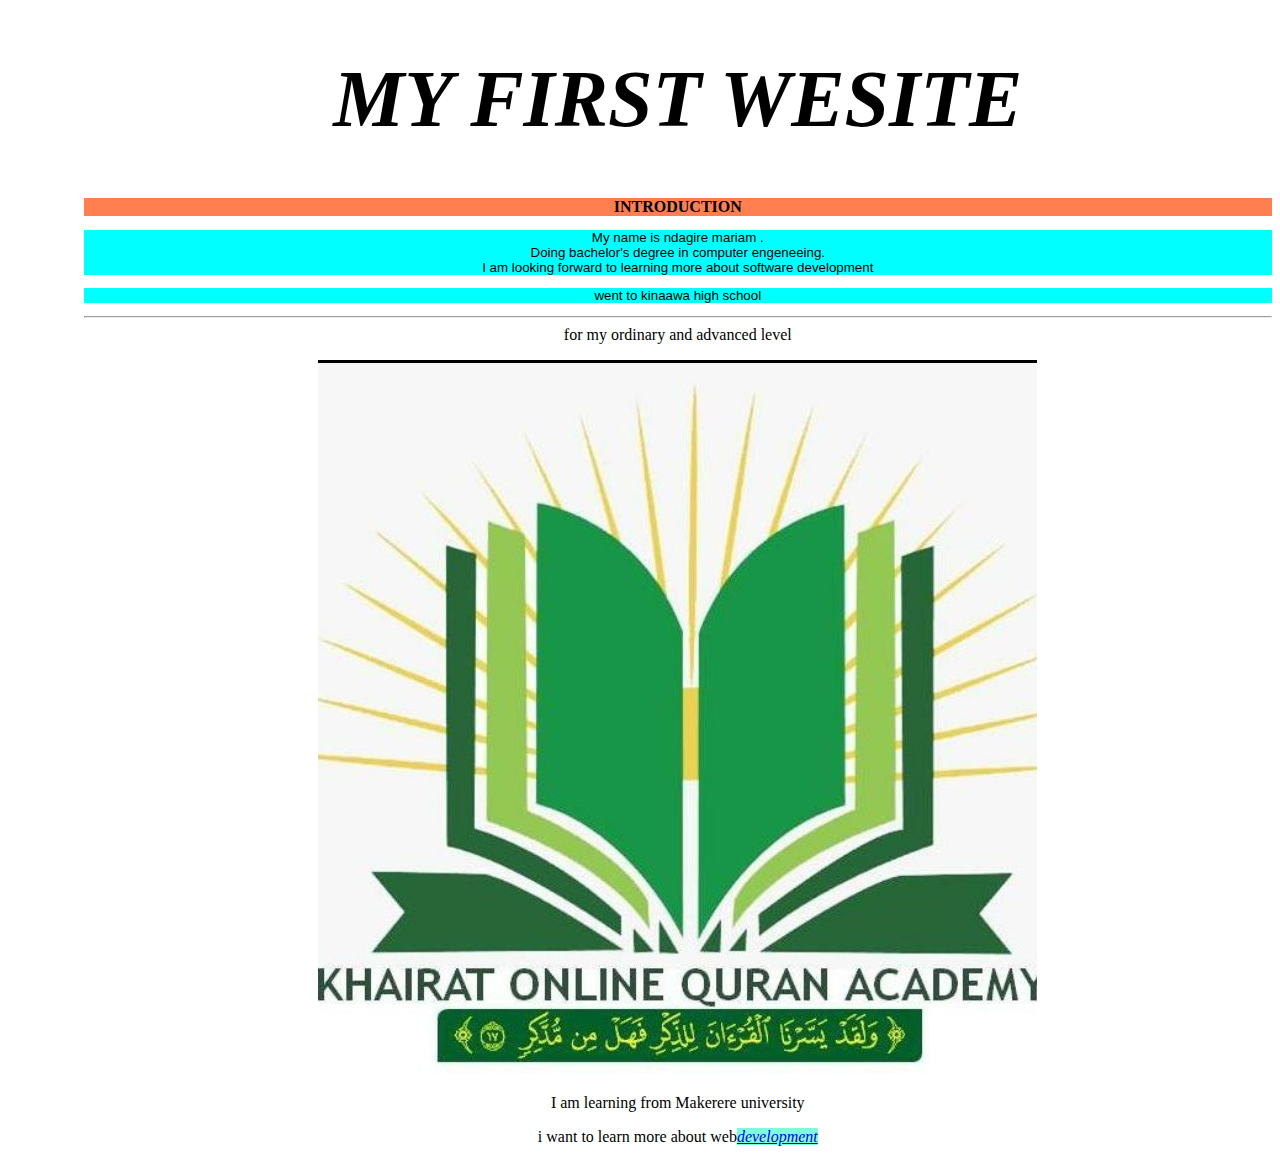
<file: tray/work/index.html>
<!DOCTYPE html>
<html>
    <head>
        <link href="css/style.css" rel="stylesheet"/>
        <title> my first web</title>
        <meta charset="utf-8" name="viewport" content="width=device-width, initial-scale=1">
    </head>
    <body>
        <h1>MY FIRST WESITE</h1>
        <h2 id="mes"> INTRODUCTION</h2>
        <P class ="paragraph">My name is ndagire mariam . <br>Doing bachelor's degree in computer engeneeing.<br>I am looking forward to learning more about software development</P>
         <p class="paragraph">went to kinaawa high school<hr> for my ordinary and advanced level</p>
         <img src="ma.jpg"  alt ="the image "/>
         <p>I am learning from Makerere university</p>
         <p>i want to learn more about web<a href="view.html" class="test">development</a></p>

    </body>
</html>
</file>
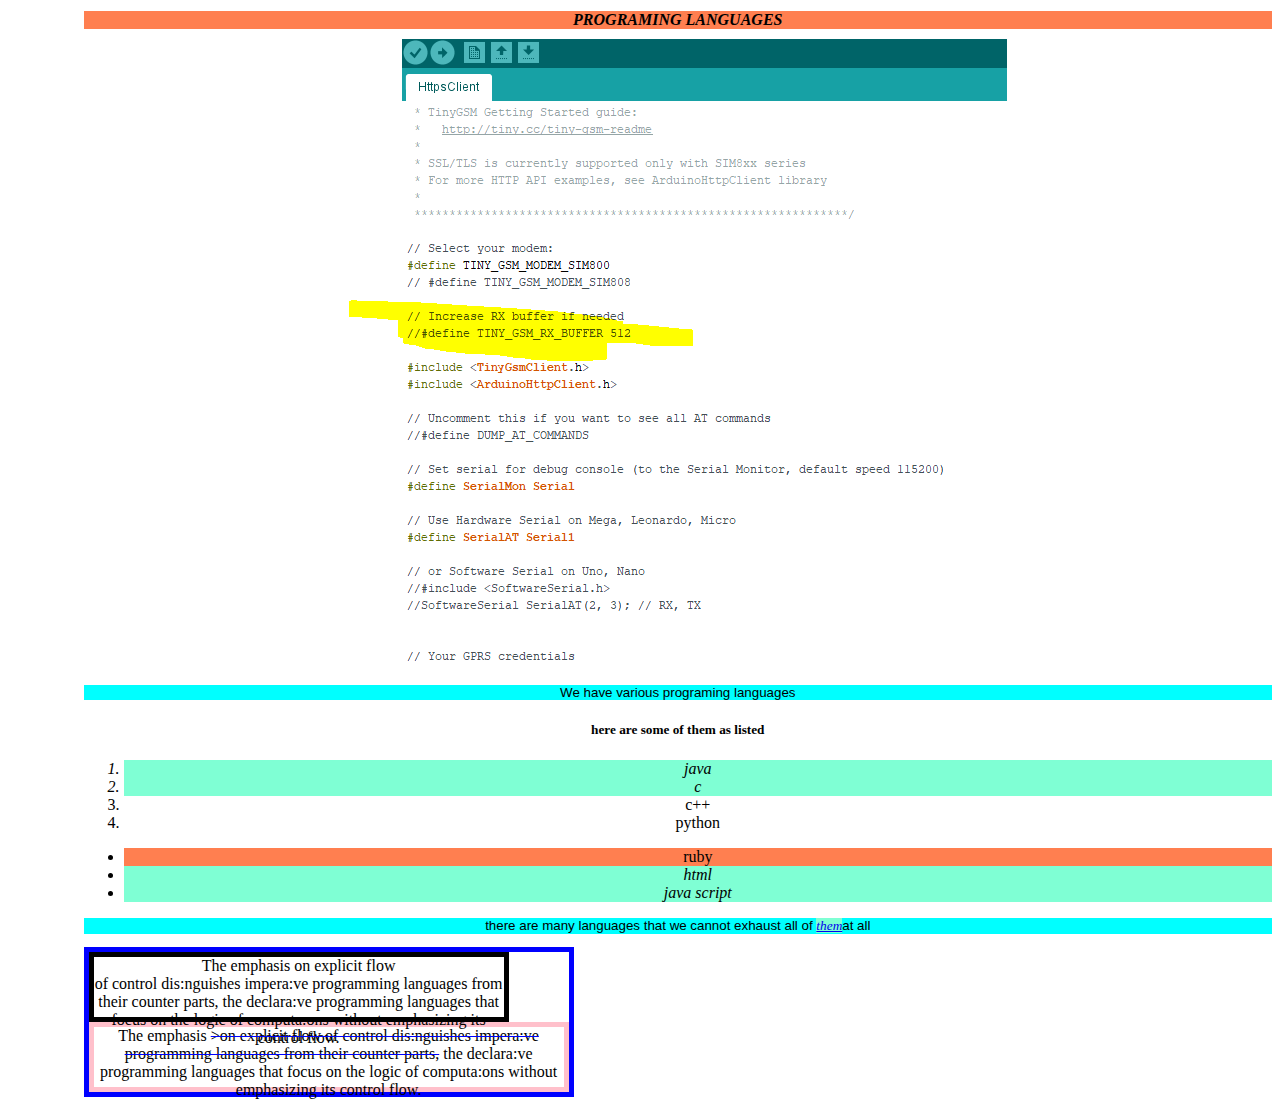
<file: tray/work/programing.html>
<!DOCTYPE html>
<html>
    <head>
        <link href="css/style.css" rel="stylesheet" >
        <title >programing languages</title>
        <meta charset="utf-8" name="viewport" content="width=device-width, initial-scale=1">
    </head>
    <body>
        <h1 id="mes">PROGRAMING LANGUAGES</h1>
        <img src="Capture.PNG" alt="another image">
        <P class="paragraph">We have various programing languages </P>
        <h5>here are some of them as listed</h5>
        <ol>
            <li class="test">java</li>
            <li class="test" >c</li>
            <li>c++</li>
            <li>python</li>
        </ol>
        <ul>
            <li id="mes">ruby</li>
            <li class="test" >html</li>
            <li class="test" >java script</li>
        </ul>
        <p class="paragraph">there are many languages that we cannot exhaust all of <a href="index.html"class="test" >them</a>at all</p>
        <div id="div1">
            <div id="div2">
                The	emphasis	on	explicit	flow<br>	of	control	dis:nguishes	impera:ve	programming	
                    languages	from	their	counter	parts,	the	declara:ve	programming	languages	that	
                    focus	on	the	logic	of	computa:ons	without	emphasizing	its	control	flow.	</div>
                <div id="div3">The	emphasis	<span class="pet">>on	explicit	flow	of	control	dis:nguishes	impera:ve	programming	
                    languages	from	their	counter	parts,</span>	the	declara:ve	programming	languages	that	
                    focus	on	the	logic	of	computa:ons	without	emphasizing	its	control	flow.	</div>
                
            
        </div>
    
    </body>
</html>
</file>
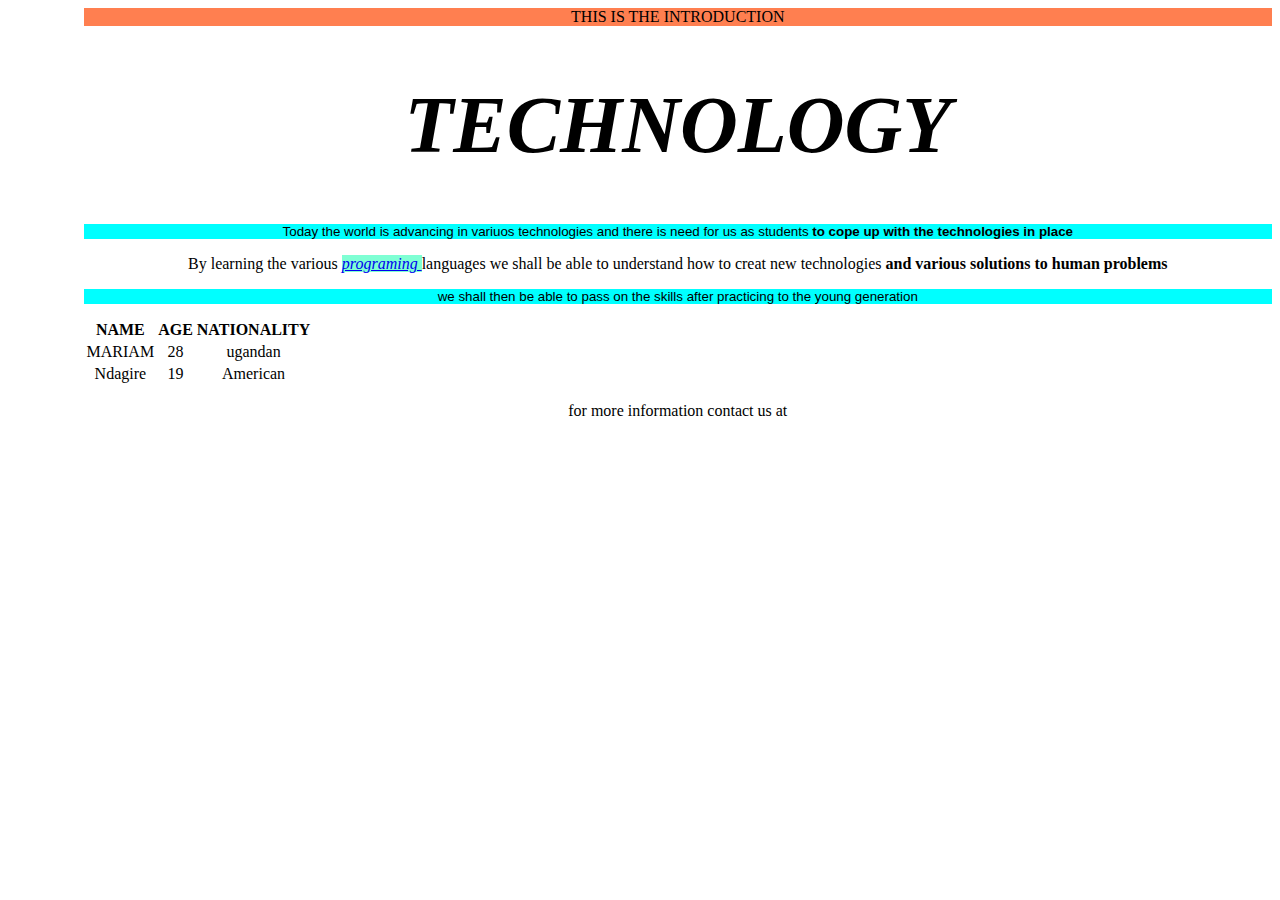
<file: tray/work/view.html>
<!DOCTYPE html>
<html>
    <head>
        <link href="css/style.css" rel="stylesheet">
        <meta charset="utf-8" name="viewport" content="width=device-width, initial-scale=1">
        <title> INTRODUCTION</title>

    </head>
    <body> 
        <header id="mes">THIS IS THE INTRODUCTION</header>
        <main>
            <h1>TECHNOLOGY</h1>
            <P class="paragraph">Today the world is advancing in variuos technologies and there is need for us as students<b>
                to cope up with the technologies in place
            </b></P>
            <p text-color:blue;>By learning the various <a href="programing.html"class="test" >programing </a>  languages we shall be able to understand how to creat new technologies <b>
                and various solutions to human problems
            </b></p>
            <p class="paragraph">we shall then be able to pass on the skills after practicing to the young generation</p>
            <table class="ring">
                <tr>
                    <th>NAME</th>
                    <th>AGE</th>
                    <th>NATIONALITY</th>
                </tr>
                <tr>
                    <td>MARIAM</td>
                    <td>28</td>
                    <td>ugandan</td>
                </tr>
                <tr>
                    <td>Ndagire</td>
                    <td>19</td>
                    <td>American</td>
                </tr>
            </table>
        </main>
        <footer>
            <p>
                for more information contact us at
                <link href="contacts.html">
            </p>
        </footer>
    </body>
</html>
</file>
<file: tray/work/css/style.css>
h1 {
    font-size: 80px;
    font-style: italic;
    text-decoration-color: brown;
}
h2 {
    font-size: medium;
    background-color: aqua;
    

}
body  {
    background-color:white;
    text-align: center;
    text-decoration: brown;padding-left: 2cm;

}

.paragraph{
    font-size: smaller;
    font-family: 'Gill Sans', 'Gill Sans MT', Calibri, 'Trebuchet MS', sans-serif;
    background-color: cyan;
}

.test {
    font-family: fantasy;
    font-style: italic;
    background-color: aquamarine;
}
#mes {
    font-size: medium;
    background-color: coral;
}
.ring {
    table-layout: fixed;
    text-align:center;
    -o-table-baseline: initial;
}
#div1 {
    width: 480px;
    border:5px solid blue;
}
#div2{
    width: 410px;
    height: 60px;
    border:5px solid black;

}
#div3{
    margin:0;
    border:5px solid pink;
    max-width: 100%;
    height: 60px;

}
.pet {
    
    text-decoration: blue;
text-decoration-line: line-through;
}
</file>
